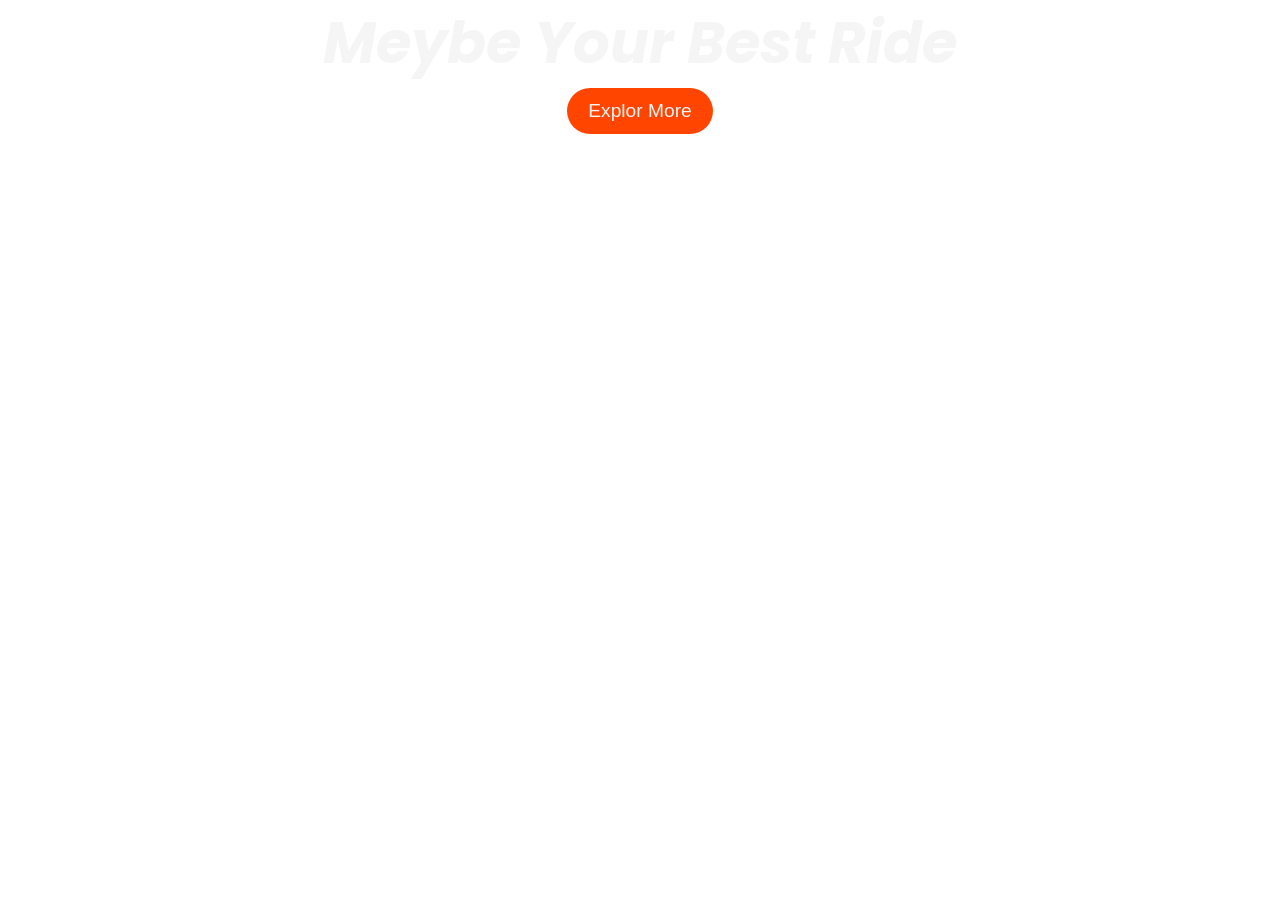
<file: index.html>
<!DOCTYPE html>
<html lang="en">

<head>
    <meta charset="UTF-8">
    <meta name="viewport" content="width=device-width, initial-scale=1.0">
    <title>project-2</title>
    <link rel="stylesheet" href="style.css">
    <link rel="preconnect" href="https://fonts.googleapis.com">
    <link rel="preconnect" href="https://fonts.gstatic.com" crossorigin>
    <link
        href="https://fonts.googleapis.com/css2?family=Baloo+Paaji+2:wght@400..800&family=Courgette&family=Dancing+Script:wght@400..700&family=Inter:ital,opsz,wght@0,14..32,100..900;1,14..32,100..900&family=Poppins:ital,wght@0,100;0,200;0,300;0,400;0,500;0,600;0,700;0,800;0,900;1,100;1,200;1,300;1,400;1,500;1,600;1,700;1,800;1,900&family=Ubuntu:ital,wght@0,300;0,400;0,500;0,700;1,300;1,400;1,500;1,700&display=swap"
        rel="stylesheet">
</head>

<body>
    <div class="img poppins-bold-italic">
        <h1>meybe your best ride</h1>
        <button class="spin-element continuous-spin ">
            explor more
        </button>
    </div>
</body>

</html>
</file>
<file: style.css>
@import url('https://fonts.googleapis.com/css2?family=Baloo+Paaji+2:wght@400..800&family=Courgette&family=Dancing+Script:wght@400..700&family=Inter:ital,opsz,wght@0,14..32,100..900;1,14..32,100..900&family=Poppins:ital,wght@0,100;0,200;0,300;0,400;0,500;0,600;0,700;0,800;0,900;1,100;1,200;1,300;1,400;1,500;1,600;1,700;1,800;1,900&family=Ubuntu:ital,wght@0,300;0,400;0,500;0,700;1,300;1,400;1,500;1,700&display=swap');


* {
    margin: 0;
    padding: 0;
    box-sizing: border-box;

}

html,
body {
    height: 100%;
    width: 100%;
}

.poppins-bold-italic {
    font-family: "Poppins", sans-serif;
    font-weight: 700;
    font-style: italic;
}

.img {
    /* border: 2px solid black; */
    
    height: 100%;
    width: 100%;
    background: url("https://images.unsplash.com/photo-1580273916550-e323be2ae537?q=80&w=1064&auto=format&fit=crop&ixlib=rb-4.1.0&ixid=M3wxMjA3fDB8MHxwaG90by1wYWdlfHx8fGVufDB8fHx8fA%3D%3D");
    background-repeat: no-repeat;
    background-position: center;
    background-size: cover;
    font-size: 1.8em;
    color: whitesmoke;
    text-align: center;
    text-transform: capitalize;

}


.img button {
    text-transform: capitalize;
    padding: 12px 21px;
    font-size: 1.2rem;
    border-radius: 30px;
    color: whitesmoke;
    border: none;
    background: orangered;
}

/* button:hover {
    background-color: darkorange;
    transform: rotate(360deg);
} */

/* The spinning rule */
@keyframes continuous-spin {
    form {
       transform: rotate(0deg);
    }

    to {
        transform: rotate(360deg);
    }
}

.spin-element:hover {
    animation: continuous-spin 1s linear ;
}
</file>
